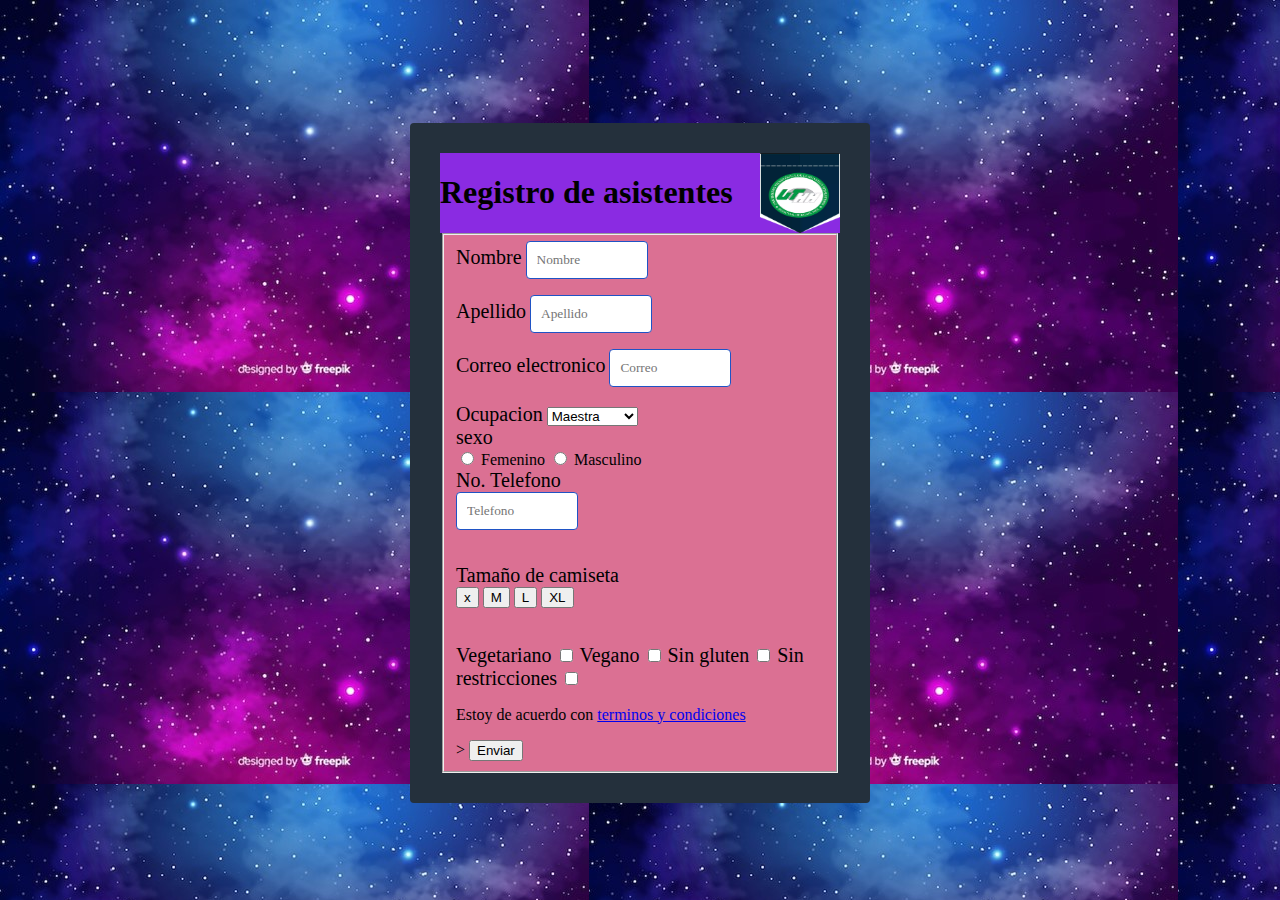
<file: practica 3_Caso 1/index.html>
<!DOCTYPE html>
<html lang="en">
<head>
    <meta charset="UTF-8">
    <meta http-equiv="X-UA-Compatible" content="IE=edge">
    <meta name="viewport" content="width=device-width, initial-scale=1.0">
    <title>Document</title>
    <link rel="stylesheet" href="./style.css">
</head>
<body>
    <section class="form-register">
    <header>
        <h1 >Registro de asistentes</h1>
        <img src="./logo.png" alt="hola" width="250" class="imgh"/>
    </header>

    <form method="get" name="login" id="login" autocomplete="off">
    <fieldset>
       
        <label for="Nombre">Nombre</label>
        <input class="controls" type="text" placeholder="Nombre" id="nombre" name="nombre" required><br/>
        <label for="apellido">Apellido</label>
        <input class="controls" type="text" placeholder="Apellido" id="Apellido" name="Apellido" required><br/>
        <label for="correo">Correo electronico</label>
        <input class="controls" type="email" placeholder="Correo" name="correo" required><br/>
        <label for="option">Ocupacion</label>
        <select name="ocupacion" id="ocupacion">
            <option value="a">Maestra</option>
            <option value="b">Arquitecto</option>
            <option value="c">Empresario</option>
            <option value="d">Biologo</option>
         
        </select><br/>
        <label for="text" >sexo</label></br>
        <input type="radio" name="sexo" value="femenino"> Femenino
        <input type="radio" name="sexo" value="masculino"> Masculino</br>
        <label for="text" >No. Telefono</label></br>
        <input class="controls" type="tel" placeholder="Telefono" name="telefono" required><br/>
        <br>
            <label for="user", >Tamaño de camiseta</label>
            <div class="btn-group">
                <button type="button " class="btn btn-default">x</button>
                <button type="button" class="btn btn-default">M</button>
                <button type="button" class="btn btn-default">L</button>
                <button type="button" class="btn btn-default">XL</button>
                
              </div>
        <br/>

        <br>
        <label for="text">Vegetariano</label>
        <input type="checkbox" >
        <label for="text">Vegano</label>
        <input type="checkbox">
        <label for="text">Sin gluten</label>
        <input type="checkbox">
        <label for="text">Sin restricciones</label>
        <input type="checkbox"> <br>
        <p>Estoy de acuerdo con <a href="#">terminos y condiciones</a></p>>
        <input class="boton" type="submit" value="Enviar"/>
       </br>
        
      </fieldset>
      </form>
    </section>
</body>
</html>
</file>
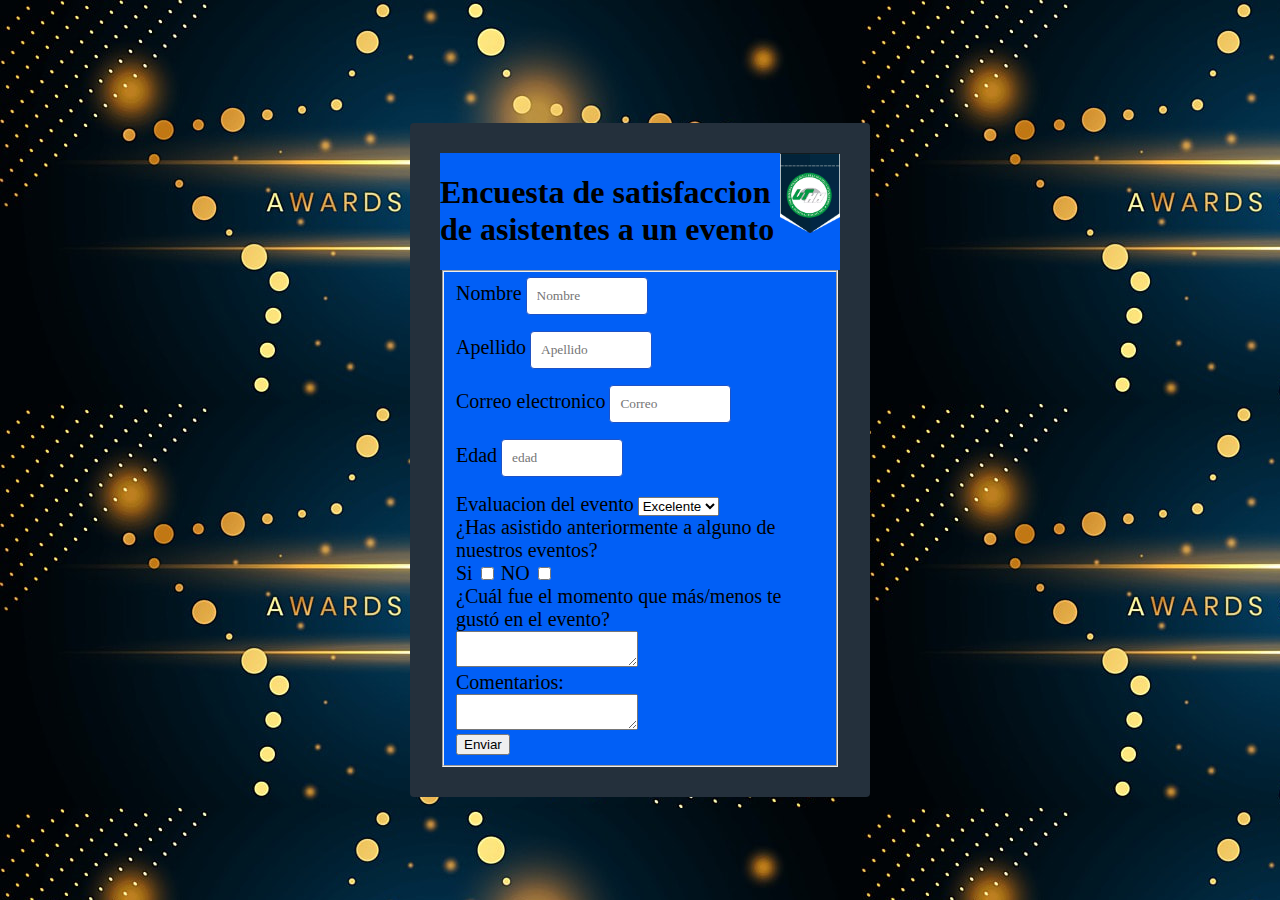
<file: PRACTICA 4_Caso 2/index.html>
<!DOCTYPE html>
<html lang="en">
  <head>
    <meta charset="UTF-8">
    <meta http-equiv="X-UA-Compatible" content="IE=edge">
    <meta name="viewport" content="width=device-width, initial-scale=1.0">
    <title>Document</title>
    <link rel="stylesheet" href="style.css">
 </head>
   <body>
     <section class="form-register">
         <header>
            <h1 >Encuesta de satisfaccion de asistentes a un evento</h1>
            <img src="logo.png" alt="hola" width="250" class="imgh"/>
          </header>
    
          <form method="get" name="login" id="login" autocomplete="off">
           <fieldset>
             <label for="Nombre">Nombre</label>
             <input class="controls" type="text" placeholder="Nombre" id="nombre" name="nombre" required><br/>
             <label for="apellido">Apellido</label>
             <input class="controls" type="text" placeholder="Apellido" id="Apellido" name="Apellido" required><br/>
             <label for="correo">Correo electronico</label>
             <input class="controls" type="email" placeholder="Correo" name="correo" required><br/>
             <label for="edad">Edad</label>
             <input class="controls" type="int" placeholder="edad" name="edad" required><br/>
             <label for="option">Evaluacion del evento</label>
             <select name="Evaluacion" id="Evaluacion">
                <option value="a">Excelente</option>
                <option value="b">Bueno,</option>
                <option value="c">Regular </option>
                <option value="d">Malo</option>
             </select><br/>
             <label for="msg">¿Has asistido anteriormente a alguno de nuestros eventos?</label></br>
             <label for="text">Si</label>
             <input type="checkbox"> 
             <label for="text">NO</label>
             <input type="checkbox"> <br>
             <label for="msg">¿Cuál fue el momento que más/menos te gustó en el evento?</label></br>
             <textarea id="msg" name="user_message"></textarea></br>
             <label for="msg">Comentarios:</label></br>
              <textarea id="msg" name="user_message"></textarea></br>
            
    
             <input class="boton" type="submit" value="Enviar" />
             </br>
            
               </fieldset>
          </form>
       </section>
    </body>
</file>
<file: practica 3_Caso 1/style.css>
.form-register{
    width: 400px;
    background: #24303c;
    padding: 30px;
    margin: auto;
    margin-top: 100px;
    border-radius: 4px;
    font-family: 'Times New Roman';
    color: black;

}
body{
    background-image: url('fondo.jpg');
    padding: 15px;
}
header{
    display: flex;
    justify-content: space-between;
    background-color: blueviolet;
}
#sech{
    display: flex;
}
.imgh{
    height: 80px;
    width: 80px;
}
fieldset{
    background-color: palevioletred;
}
label{
    font-size: 20px;
}
.controls{
    width: 100px;
    
    padding: 10px;
    border-radius: 4px;
    margin-bottom: 16px;
    border: 1px solid #1f53c5;
    font-family:  'Calibri';
}
</file>
<file: PRACTICA 4_Caso 2/style.css>
.form-register{
    width: 400px;
    background: #24303c;
    padding: 30px;
    margin: auto;
    margin-top: 100px;
    border-radius: 4px;
    font-family: 'Times New Roman';
    color: black;

}
body{
    background-image: url('FONDO.jpg');
    padding: 15px;
}
header{
    display: flex;
    justify-content: space-between;
    background-color: rgba(0, 98, 255, 0.952);
}
#sech{
    display: flex;
}
.imgh{
    height: 80px;
    width: 80px;
}
fieldset{
    background-color: rgba(0, 98, 255, 0.952);
}
label{
    font-size: 20px;
}

.controls{
    width: 100px;
    
    padding: 10px;
    border-radius: 4px;
    margin-bottom: 16px;
    border: 1px solid #1f53c5;
    font-family:  'Calibri';
}
</file>
